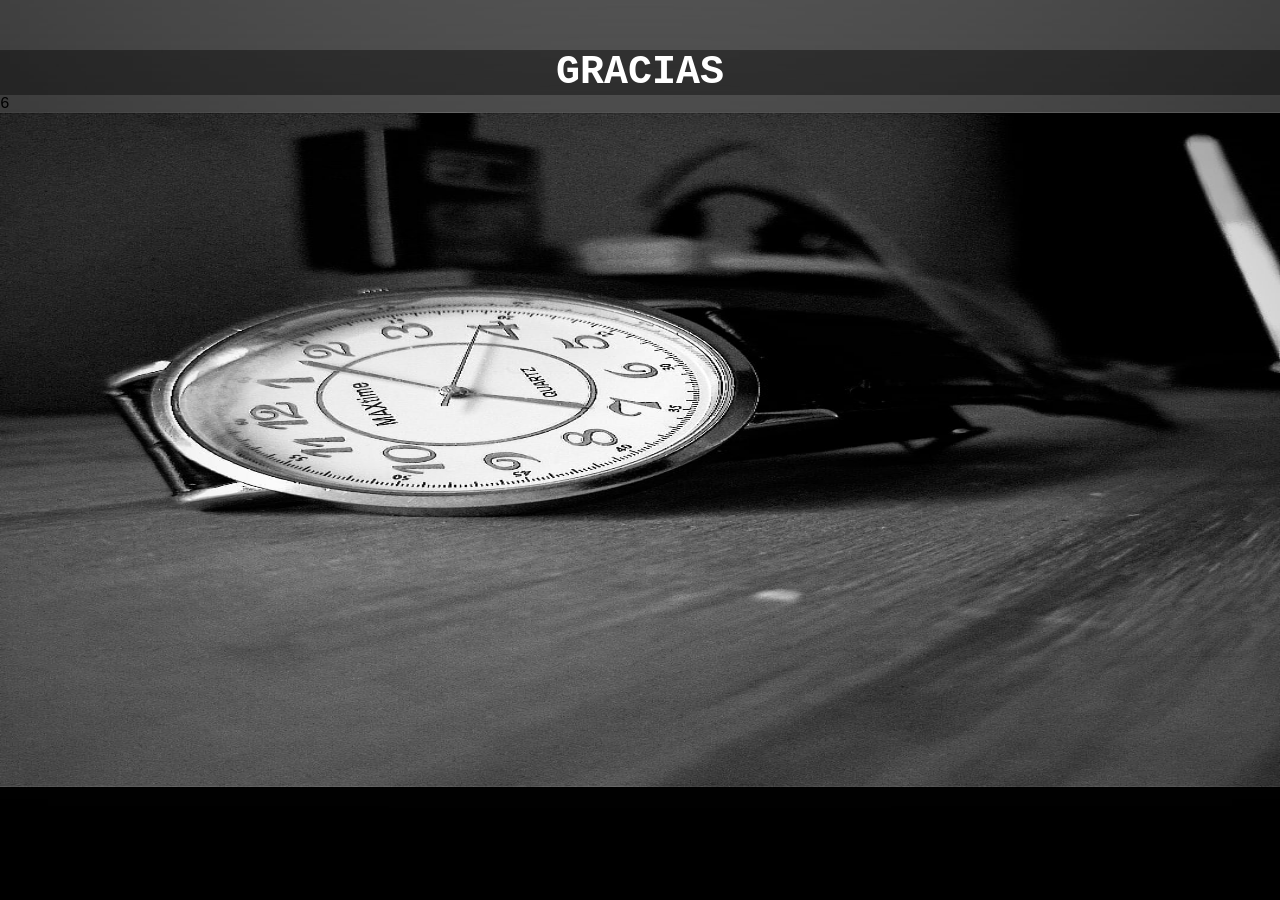
<file: gracias.html>
<!DOCTYPE html>
<html lang="en">
<head>
    <meta charset="UTF-8">
    <meta http-equiv="X-UA-Compatible" content="IE=edge">
    <meta name="viewport" content="width=device-width, initial-scale=1.0">
    <title>Document</title>
    <link rel="stylesheet" href="estilo.css">
</head>
<body>
    <h1>GRACIAS</h1>6
</body>
</html>
</file>
<file: estilo.css>
*{
    margin: 0; padding: 0;box-sizing: border-box;
  }
  header {
    background-color: azure;
  }
  footer {
    background-color: azure; text-align: center;
  }


body {
    background-image: url(IMG_20221130_023251_565.jpg); background-size: 100vw 100vh; background-attachment: fixed; margin: 0;
    font-family: 'Courier New', Courier, monospace;
}

form {
    width: 450px;
    margin: auto;
    background: rgba(0, 0, 0, 0.4);
    padding: 10px 20px;
    box-sizing: border-box;
    margin-top: 20px;
    border-radius: 20px;
}

h2{
    color: #fff;
    text-align: center;
    margin: 0;
    font-size: 30px;
    margin-bottom: 15px;
}

input, textarea {
    width: 100%;
    margin-bottom: 15px;
    padding: 7%;
    box-sizing: border-box;
    border-radius: 10px;
    font-size: 17px;
}
textarea {
    min-height: 100px;
    max-height: 200px;
    min-width: 100%;
    max-width: 100%;
}
#Boton {
    background: rgb(16, 8, 8);
    color: #fff;
    padding: 20px;
}
#Boton:hover {
    cursor: pointer;
}

@media (max-width:480px) {
   form {
    width: 100%;
   }
}
h1 {
    text-align: center;
    background: rgb(0, 0, 0, 0.4);
    color: #fff;
    font-size: 40px;
    margin-top: 50px;

}
</file>
